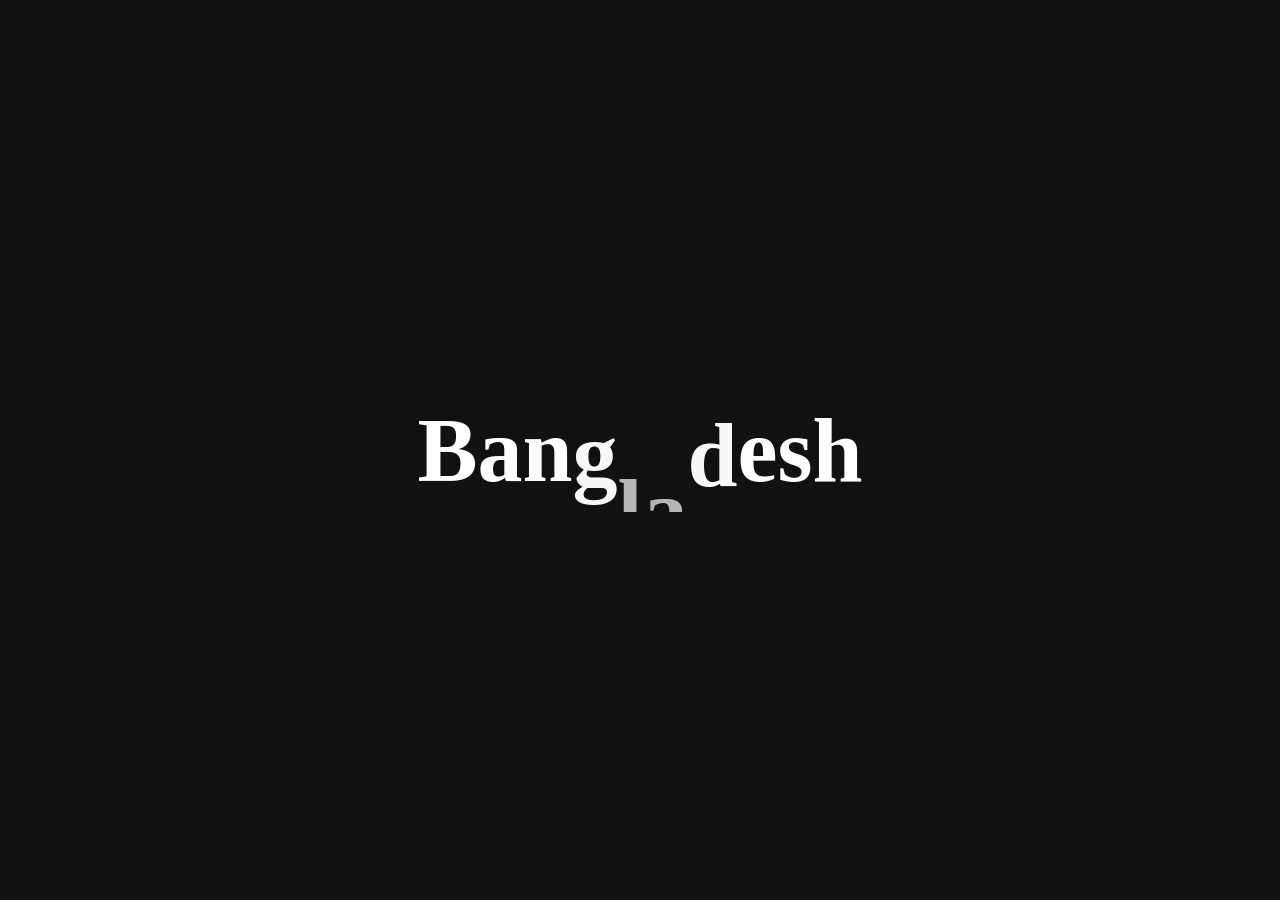
<file: part_6/practice/index.html>
<!doctype html>
<html lang="en">
    <head>
        <meta charset="UTF-8" />
        <meta name="viewport" content="width=device-width, initial-scale=1.0" />
        <title>Document</title>
        <link rel="stylesheet" href="style.css" />
    </head>
    <body>
        <h1>Bangladesh</h1>
        <!-- <h1><span class="a"> B</span></h1>
        <h1><span class="a"> A</span></h1>
        <h1><span class="a"> N</span></h1>
        <h1><span class="a"> G</span></h1>
        <h1><span class="a"> L</span></h1>
        <h1><span class="b"> A</span></h1>
        <h1><span class="b"> D</span></h1>
        <h1><span class="b"> E</span></h1>
        <h1><span class="b"> S</span></h1>
        <h1><span class="b"> H</span></h1> -->

        <!-- cdn  -->
        <script
            src="https://cdnjs.cloudflare.com/ajax/libs/gsap/3.13.0/gsap.min.js"
            integrity="sha512-NcZdtrT77bJr4STcmsGAESr06BYGE8woZdSdEgqnpyqac7sugNO+Tr4bGwGF3MsnEkGKhU2KL2xh6Ec+BqsaHA=="
            crossorigin="anonymous"
            referrerpolicy="no-referrer"
        ></script>
        <script src="script.js"></script>
    </body>
</html>
</file>
<file: part_6/practice/style.css>
* {
    margin: 0;
    padding: 0;
    box-sizing: border-box;
}

html,
body {
    width: 100%;
    height: 100%;
    background-color: #111;
    color: #fff;
}

body {
    display: flex;
    justify-content: center;
    align-items: center;
}

h1 {
    font-size: 90px;
    padding: 10px;
    overflow: hidden;
}

h1 span {
    display: inline-block;
}
</file>
